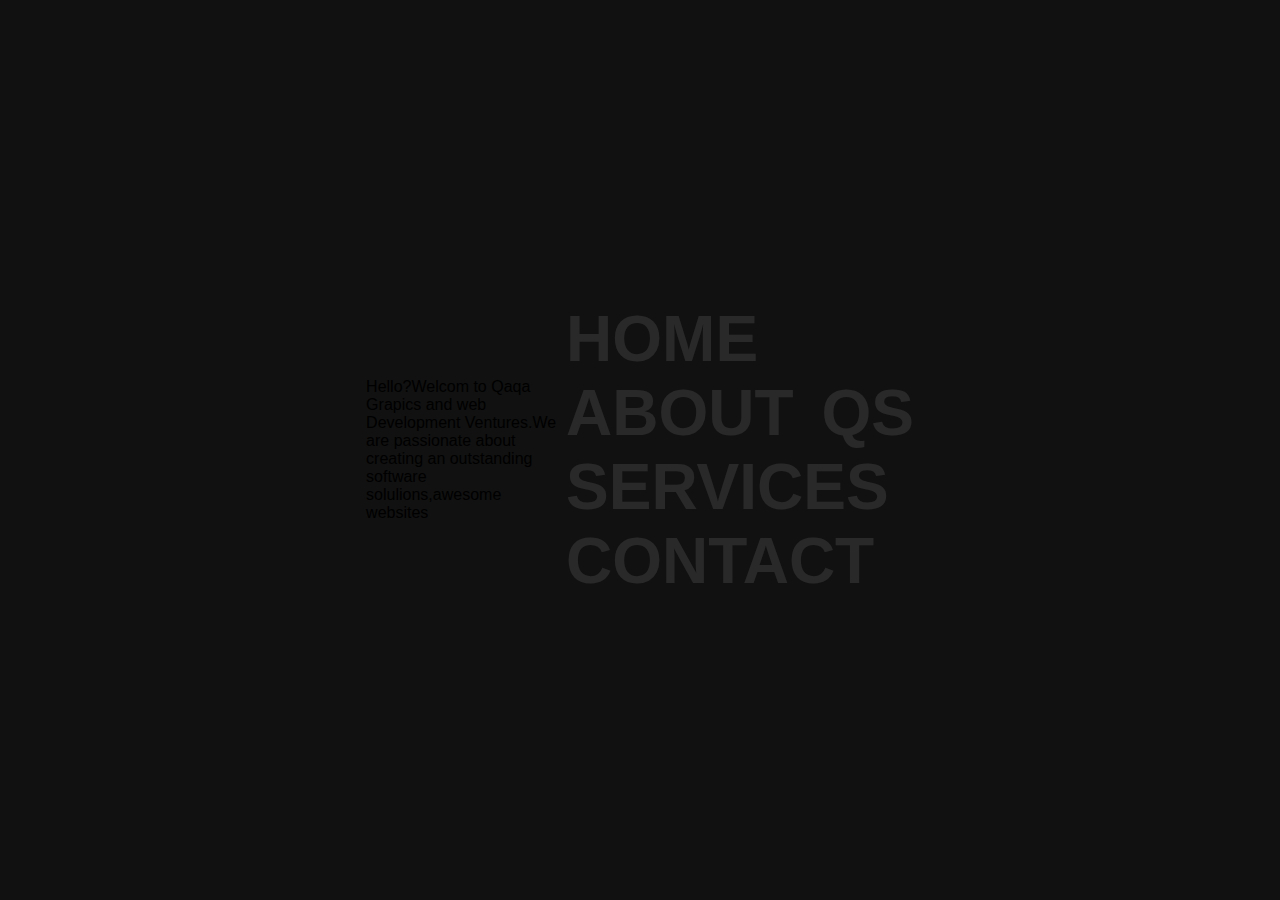
<file: index.html>
<!DOCTYPE html>
<html lang="en">
<head>
    <meta charset="UTF-8">
    <title>Qaqa SpecQ Portifolio</title>
    <link rel="stylesheet" href="index.css">
    <link href="https://cdn.jsdelivr.net/npm/bootstrap@5.3.2/dist/css/bootstrap.min.css" rel="stylesheet" integrity="sha384-T3c6CoIi6uLrA9TneNEoa7RxnatzjcDSCmG1MXxSR1GAsXEV/Dwwykc2MPK8M2HN" crossorigin="anonymous">
</head>
<body class="bg-dark">
<p class="mx-auto p-2" style="width: 200px;">
    Hello?Welcom to Qaqa Grapics and web Development Ventures.We are passionate about creating an outstanding
    software solulions,awesome websites
<!--    and something to be add. -->
</p>
    <ul>
        <li><a href="home.html" data-text="Home">Home</a></li>
        <li><a href="about.html" data-text="About QS">About QS</a></li>
        <li><a href="services.html" data-text="Services">Services</a></li>
<!--        <li><a href="#" data-text="Our Team">Our Team</a></li>-->
        <li><a href="contact.html" data-text="Contact">Contact</a></li>
    </ul>
<script src="https://cdn.jsdelivr.net/npm/bootstrap@5.3.2/dist/js/bootstrap.bundle.min.js" integrity="sha384-C6RzsynM9kWDrMNeT87bh95OGNyZPhcTNXj1NW7RuBCsyN/o0jlpcV8Qyq46cDfL" crossorigin="anonymous"></script>
</body>
</html>
</file>
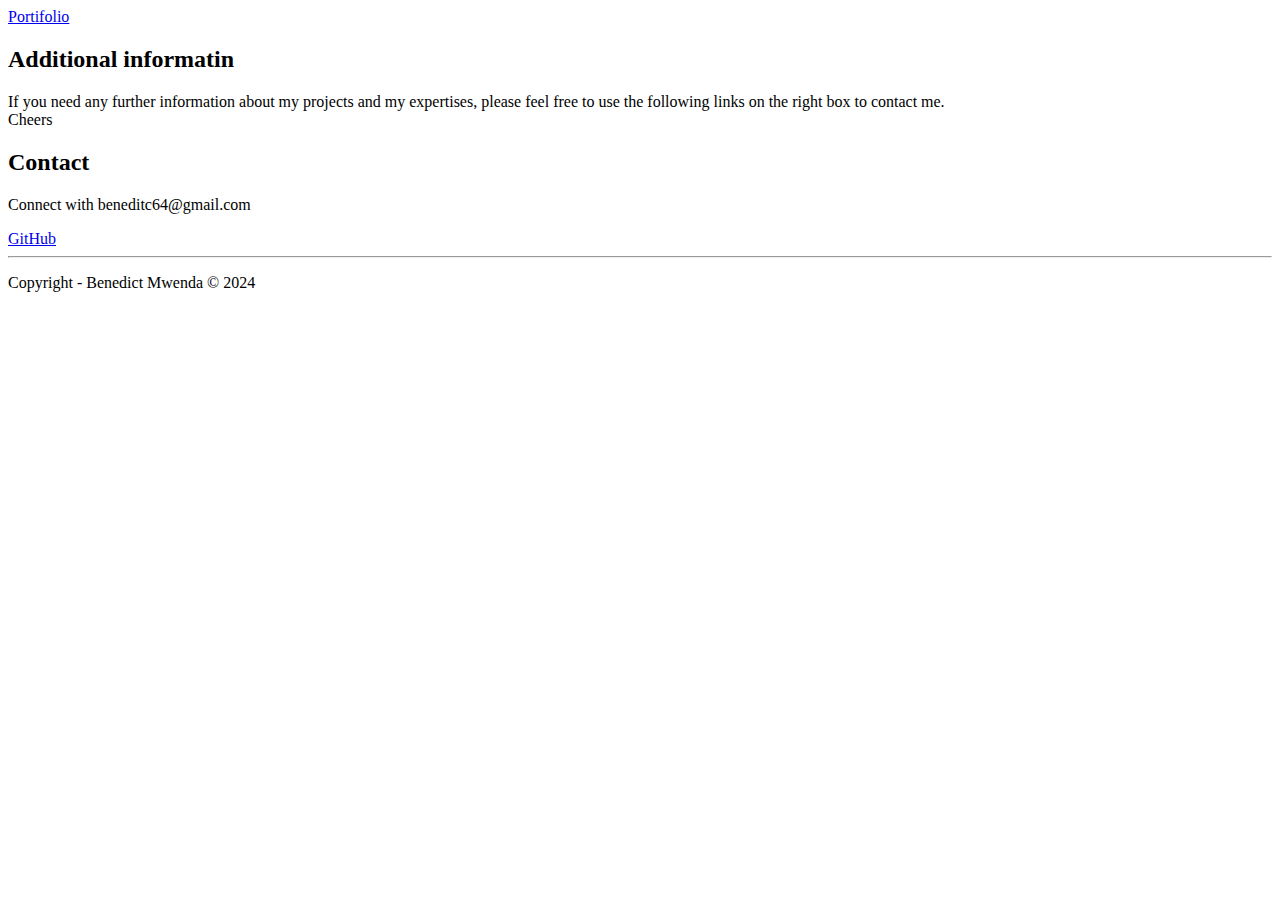
<file: contact.html>
<!DOCTYPE html>
<html lang="en">
<head>
    <meta charset="UTF-8">
    <title>Contact</title>
  <link href="https://cdn.jsdelivr.net/npm/bootstrap@5.3.2/dist/css/bootstrap.min.css" rel="stylesheet" integrity="sha384-T3c6CoIi6uLrA9TneNEoa7RxnatzjcDSCmG1MXxSR1GAsXEV/Dwwykc2MPK8M2HN" crossorigin="anonymous">
</head>
<body>

  <a href="index.html">Portifolio</a>


<!--fourth section - Contact-->
<div id="contact" class="pad-section">
  <div class="container">
    <div class="row">
          <div class="col-sm-6">
      <div class="panel panel-default">
        <div class="panel-heading">
          <h2 class="panel-title">Additional informatin</h2>
        </div>
        <div class="panel-body lead">
          If you need any further information about my projects and my expertises, please feel free to use the following links on the right box to contact me.<br>
          Cheers
        </div>
      </div>
    </div>
      <div class="col-sm-6">
      <div class="panel panel-default">
        <div class="panel-heading">
          <h2 class="panel-title">Contact</h2>
        </div>
        <div class="panel-body lead">
          <p>Connect with beneditc64@gmail.com</p>

          <a href="https://github.com/benedictmwenda" target="_blank" class="btn btn-warning btn-1g">GitHub</a>
<!--            <a href="https://ca.linkedin.com/in/ismaeldf"target="_blank" class="btn btn-info btn-1g">Linkedin</a>-->
<!--          <a href="https://twitter.com/ismaeldf" target="_blank" class="btn btn-primary btn-1g ">Twitter</a>-->
        </div>
      </div>
    </div>

  </div>
</div>
</div>
<!-- / fourth section -->

<!-- footer -->
<footer>
  <hr />
  <div class="container">
    <p class="text-right">Copyright - Benedict Mwenda &copy; 2024</p>
  </div>
</footer>
<!-- /footer -->
<script src="https://cdn.jsdelivr.net/npm/bootstrap@5.3.2/dist/js/bootstrap.bundle.min.js" integrity="sha384-C6RzsynM9kWDrMNeT87bh95OGNyZPhcTNXj1NW7RuBCsyN/o0jlpcV8Qyq46cDfL" crossorigin="anonymous"></script>
</body>
</html>
</file>
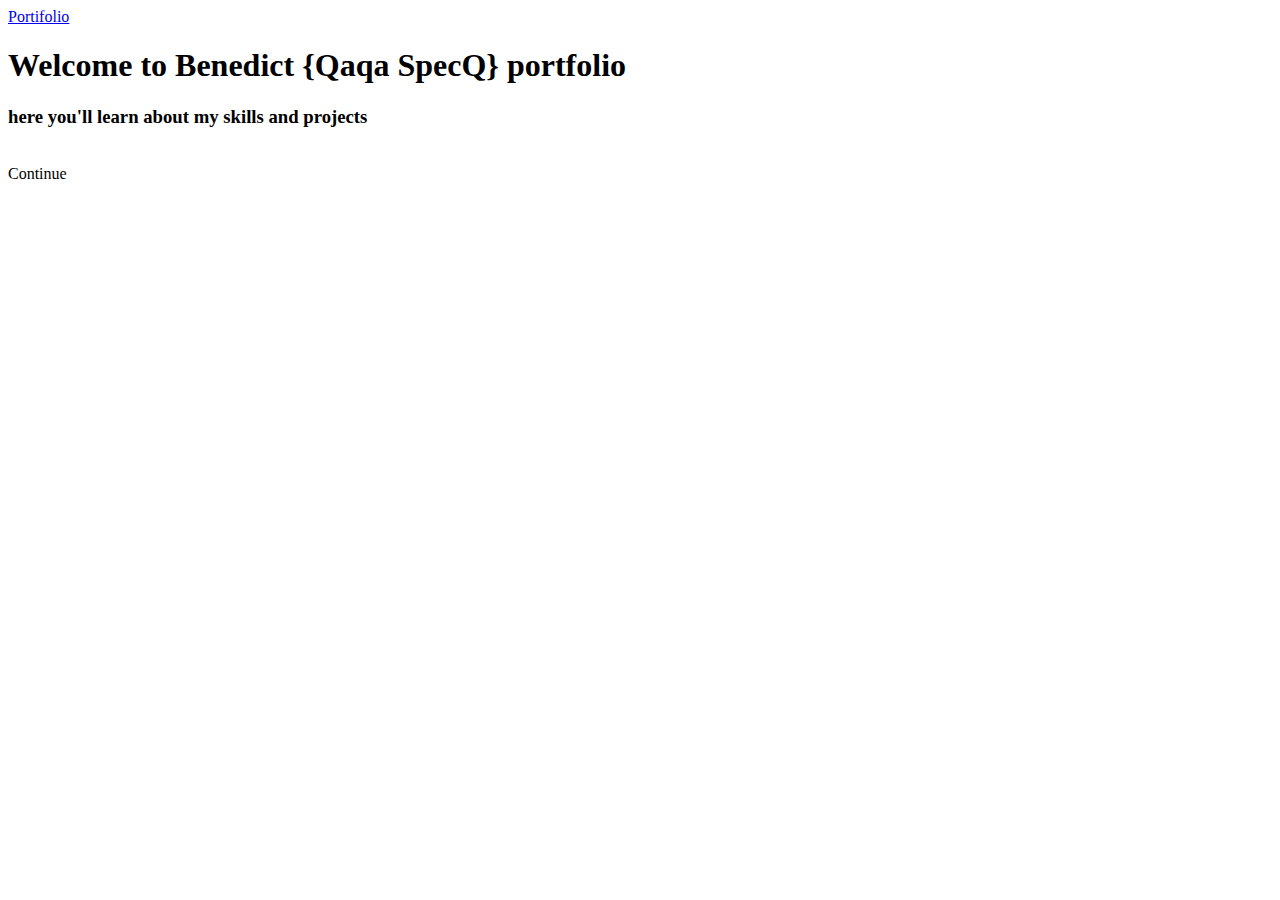
<file: home.html>
<!DOCTYPE html>
<html lang="en">
<head>
    <meta charset="UTF-8">
    <title>Home</title>
    <link href="https://cdn.jsdelivr.net/npm/bootstrap@5.3.2/dist/css/bootstrap.min.css" rel="stylesheet" integrity="sha384-T3c6CoIi6uLrA9TneNEoa7RxnatzjcDSCmG1MXxSR1GAsXEV/Dwwykc2MPK8M2HN" crossorigin="anonymous">
</head>
<body>

<a href="index.html">Portifolio</a>

<div id="home" class="home">
  <div class="text-vcenter">
    <h1>Welcome to Benedict {Qaqa SpecQ} portfolio</h1>
    <h3>here you'll learn about my skills and projects </h3><br>
    <a class="btn btn-default btn-lg">Continue</a>
  </div>
</div>
<script src="https://cdn.jsdelivr.net/npm/bootstrap@5.3.2/dist/js/bootstrap.bundle.min.js" integrity="sha384-C6RzsynM9kWDrMNeT87bh95OGNyZPhcTNXj1NW7RuBCsyN/o0jlpcV8Qyq46cDfL" crossorigin="anonymous"></script>
</body>
</html>
</file>
<file: index.css>
* {
    margin: 0;
    padding: 0;
    box-sizing: border-box;
}

body {
    display: flex;
    justify-content: center;
    align-items: center;
    min-height: 100vh;
    background: #111;

    font-family: 'Poppins', sans-serif;
}

ul {
    position: relative;
}
ul li {
    position: relative;
    list-style: none;
    word-spacing: 10px;
}
ul li a {
    position: relative;
    display: block;
    text-decoration: none;
    text-transform: uppercase;
    font-size: 4em;
    font-weight: 800;
    color: rgba(255, 255, 255, .1);
}

ul li a:before {
    content: attr(data-text);
    position: absolute;
    top: 0;
    left: 0;
    background: url('https://as1.ftcdn.net/jpg/01/38/07/68/500_F_138076808_y4D6u52C27CvVUtmsXfGabrTXHfpKrk8.jpg');
    -webkit-background-clip: text;
    background-clip: text;
    background-repeat: repeat-x;
    animation: wave 2s linear infinite;
    transition: .8s;
    width: 0;
    overflow: hidden;
    white-space: nowrap;
}
ul li a:hover:before {
    width: 100%;
}

@keyframes wave {
    0% {
        background-position: 0px;
    }
    100% {
        background-position: 100px;
    }
}
</file>
